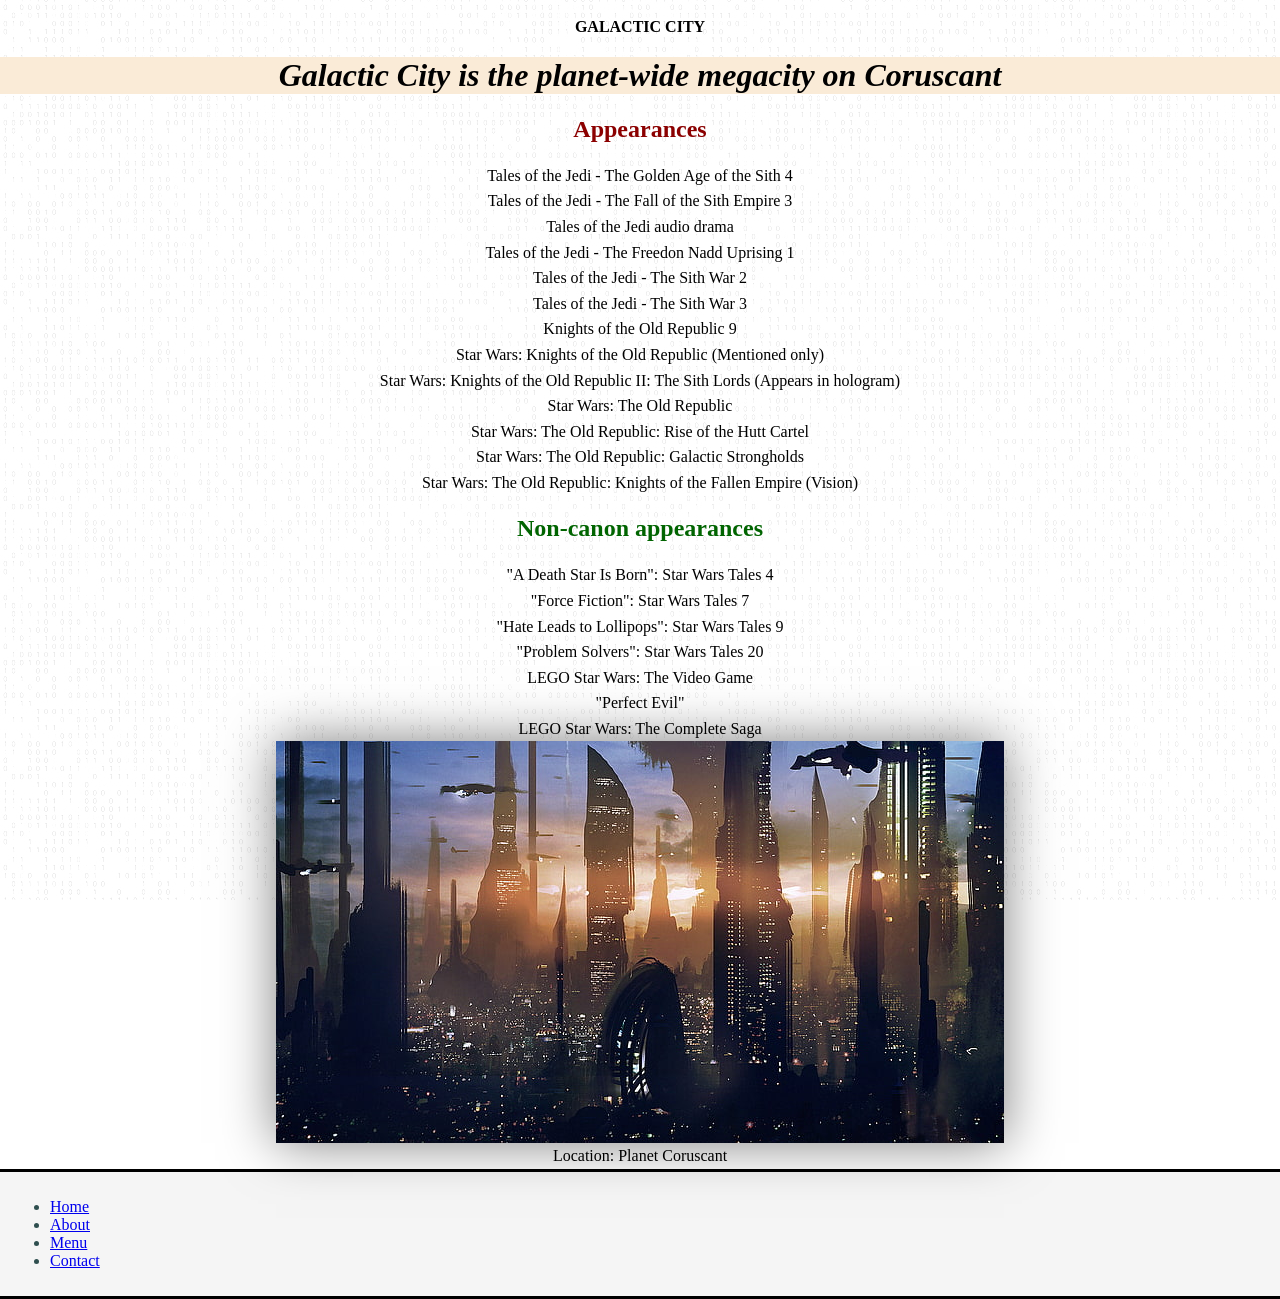
<file: index.html>
<html>
<head>
  <meta charset="UTF-8">
  <title>Galactic City</title>
  <link rel="stylesheet" href="css/style.css">
</head>
<body>
<center>
  <br>
  <header><b>GALACTIC CITY</b></header>
  <h1><em style="background-color: antiquewhite">Galactic City is the planet-wide megacity on Coruscant</em></h1>

  <h1<!--style="background-color: antiquewhite"--></h1>

  <main>
    <section>
      <article>
        <h2 style="color: darkred ">Appearances</h2>
        <p>
          Tales of the Jedi - The Golden Age of the Sith 4 <br>
          Tales of the Jedi - The Fall of the Sith Empire 3 <br>
          Tales of the Jedi audio drama <br>
          Tales of the Jedi - The Freedon Nadd Uprising 1 <br>
          Tales of the Jedi - The Sith War 2 <br>
          Tales of the Jedi - The Sith War 3 <br>
          Knights of the Old Republic 9 <br>
          Star Wars: Knights of the Old Republic (Mentioned only) <br>
          Star Wars: Knights of the Old Republic II: The Sith Lords (Appears in hologram) <br>
          Star Wars: The Old Republic <br>
          Star Wars: The Old Republic: Rise of the Hutt Cartel <br>
          Star Wars: The Old Republic: Galactic Strongholds <br>
          Star Wars: The Old Republic: Knights of the Fallen Empire (Vision) <br>
        </p>
      </article>
    </section>
    <section>
      <article>
        <h2 style="color: darkgreen">Non-canon appearances</h2>
        <p>
          "A Death Star Is Born": Star Wars Tales 4 <br>
          "Force Fiction": Star Wars Tales 7 <br>
          "Hate Leads to Lollipops": Star Wars Tales 9 <br>
          "Problem Solvers": Star Wars Tales 20 <br>
          LEGO Star Wars: The Video Game <br>
          "Perfect Evil" <br>
          LEGO Star Wars: The Complete Saga <br>
        </p>
      </article>
    </section>

    <img src="images/Galactic_City.jpg" alt="GC" class="gc-img">
  </main>

  <footer>
    <p>Location: Planet Coruscant</p>
  </footer>
</center>

<nav class="site-nav" aria-label="primary">
  <ul>
    <li><a href="index.html" class="active">Home</a></li>
    <li><a href="pages/about.html">About</a></li>
    <li><a href="pages/menu.html">Menu</a></li>
    <li><a href="pages/information/contact.html">Contact</a></li>
  </ul>
</nav>

</body>
</html>
</file>
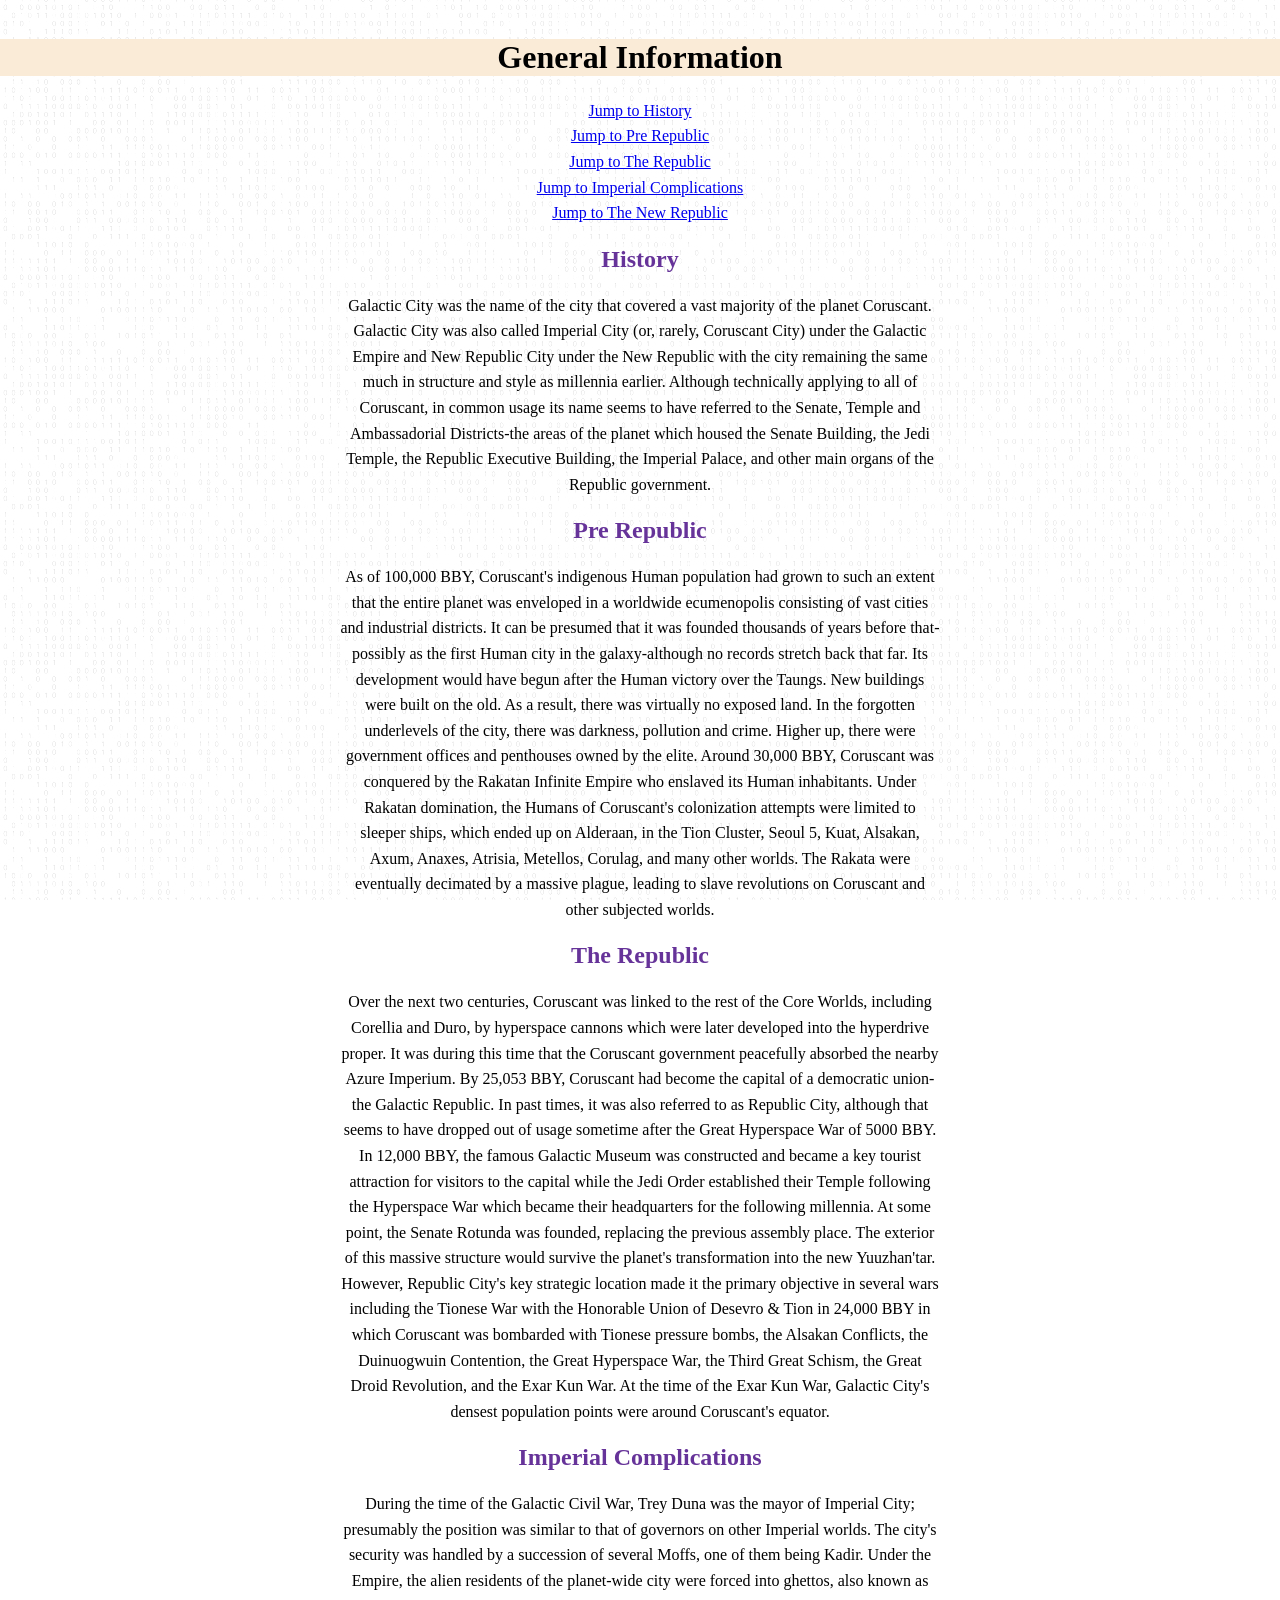
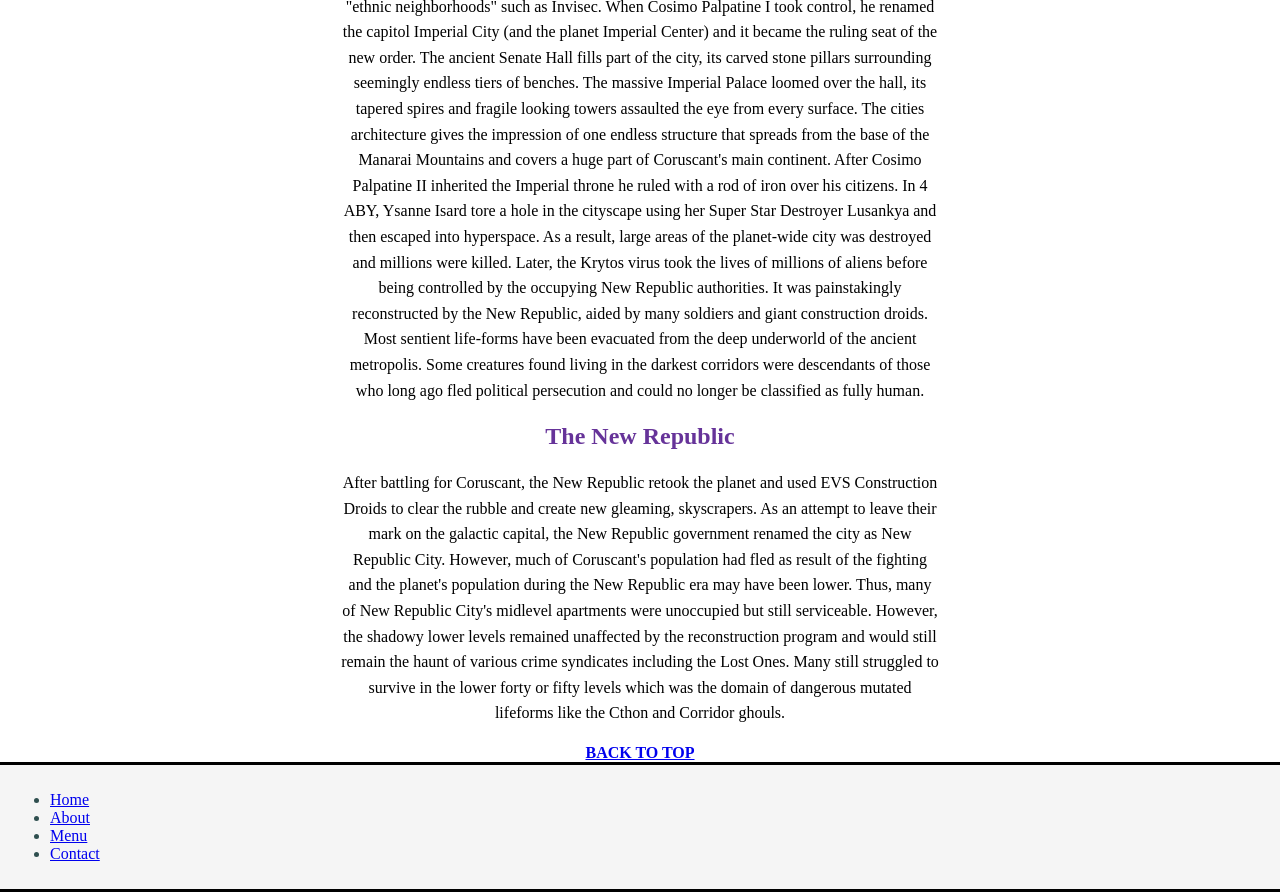
<file: pages/about.html>
<head>
    <style>
        p {
            max-width: 600px;
            margin: 0 auto;
            line-height: 1.6;
        }
    </style>
</head>
<link rel="stylesheet" href="../css/style.css">
<body id="top">

<br>
<center>
    <h1>General Information</h1>
    <p><a href="#History">Jump to History</a></p>
    <p><a href="#Pre-Republic">Jump to Pre Republic</a></p>
    <p><a href="#The-Republic">Jump to The Republic</a></p>
    <p><a href="#Imperial-Complications">Jump to Imperial Complications</a></p>
    <p><a href="#The-New-Republic">Jump to The New Republic</a></p>

    <section>
        <article>
            <h2 id="History">History</h2>
            <p>Galactic City was the name of the city that covered a vast majority of the planet Coruscant. Galactic City was also called Imperial City (or, rarely, Coruscant City) under the Galactic Empire and New Republic City under the New Republic with the city remaining the same much in structure and style as millennia earlier. Although technically applying to all of Coruscant, in common usage its name seems to have referred to the Senate, Temple and Ambassadorial Districts-the areas of the planet which housed the Senate Building, the Jedi Temple, the Republic Executive Building, the Imperial Palace, and other main organs of the Republic government.</p>
        </article>
    </section>

    <h2 id="Pre-Republic">Pre Republic</h2>
    <p>As of 100,000 BBY, Coruscant's indigenous Human population had grown to such an extent that the entire planet was enveloped in a worldwide ecumenopolis consisting of vast cities and industrial districts. It can be presumed that it was founded thousands of years before that-possibly as the first Human city in the galaxy-although no records stretch back that far. Its development would have begun after the Human victory over the Taungs.

        New buildings were built on the old. As a result, there was virtually no exposed land. In the forgotten underlevels of the city, there was darkness, pollution and crime. Higher up, there were government offices and penthouses owned by the elite.

        Around 30,000 BBY, Coruscant was conquered by the Rakatan Infinite Empire who enslaved its Human inhabitants. Under Rakatan domination, the Humans of Coruscant's colonization attempts were limited to sleeper ships, which ended up on Alderaan, in the Tion Cluster, Seoul 5, Kuat, Alsakan, Axum, Anaxes, Atrisia, Metellos, Corulag, and many other worlds. The Rakata were eventually decimated by a massive plague, leading to slave revolutions on Coruscant and other subjected worlds.</p>

    <h2 id="The-Republic">The Republic</h2>
    <p>Over the next two centuries, Coruscant was linked to the rest of the Core Worlds, including Corellia and Duro, by hyperspace cannons which were later developed into the hyperdrive proper. It was during this time that the Coruscant government peacefully absorbed the nearby Azure Imperium. By 25,053 BBY, Coruscant had become the capital of a democratic union-the Galactic Republic.

        In past times, it was also referred to as Republic City, although that seems to have dropped out of usage sometime after the Great Hyperspace War of 5000 BBY. In 12,000 BBY, the famous Galactic Museum was constructed and became a key tourist attraction for visitors to the capital while the Jedi Order established their Temple following the Hyperspace War which became their headquarters for the following millennia. At some point, the Senate Rotunda was founded, replacing the previous assembly place. The exterior of this massive structure would survive the planet's transformation into the new Yuuzhan'tar.

        However, Republic City's key strategic location made it the primary objective in several wars including the Tionese War with the Honorable Union of Desevro & Tion in 24,000 BBY in which Coruscant was bombarded with Tionese pressure bombs, the Alsakan Conflicts, the Duinuogwuin Contention, the Great Hyperspace War, the Third Great Schism, the Great Droid Revolution, and the Exar Kun War. At the time of the Exar Kun War, Galactic City's densest population points were around Coruscant's equator.</p>

    <h2 id= "Imperial-Complications">Imperial Complications</h></h2>
    <p>During the time of the Galactic Civil War, Trey Duna was the mayor of Imperial City; presumably the position was similar to that of governors on other Imperial worlds. The city's security was handled by a succession of several Moffs, one of them being Kadir.

        Under the Empire, the alien residents of the planet-wide city were forced into ghettos, also known as "ethnic neighborhoods" such as Invisec. When Cosimo Palpatine I took control, he renamed the capitol Imperial City (and the planet Imperial Center) and it became the ruling seat of the new order. The ancient Senate Hall fills part of the city, its carved stone pillars surrounding seemingly endless tiers of benches. The massive Imperial Palace loomed over the hall, its tapered spires and fragile looking towers assaulted the eye from every surface. The cities architecture gives the impression of one endless structure that spreads from the base of the Manarai Mountains and covers a huge part of Coruscant's main continent. After Cosimo Palpatine II inherited the Imperial throne he ruled with a rod of iron over his citizens.

        In 4 ABY, Ysanne Isard tore a hole in the cityscape using her Super Star Destroyer Lusankya and then escaped into hyperspace. As a result, large areas of the planet-wide city was destroyed and millions were killed. Later, the Krytos virus took the lives of millions of aliens before being controlled by the occupying New Republic authorities. It was painstakingly reconstructed by the New Republic, aided by many soldiers and giant construction droids. Most sentient life-forms have been evacuated from the deep underworld of the ancient metropolis. Some creatures found living in the darkest corridors were descendants of those who long ago fled political persecution and could no longer be classified as fully human.</p>

    <h2 id="The-New-Republic">The New Republic</h2>
    <p>After battling for Coruscant, the New Republic retook the planet and used EVS Construction Droids to clear the rubble and create new gleaming, skyscrapers. As an attempt to leave their mark on the galactic capital, the New Republic government renamed the city as New Republic City.

        However, much of Coruscant's population had fled as result of the fighting and the planet's population during the New Republic era may have been lower. Thus, many of New Republic City's midlevel apartments were unoccupied but still serviceable. However, the shadowy lower levels remained unaffected by the reconstruction program and would still remain the haunt of various crime syndicates including the Lost Ones. Many still struggled to survive in the lower forty or fifty levels which was the domain of dangerous mutated lifeforms like the Cthon and Corridor ghouls.</p>
    <br>

    <a href="#top"><b>BACK TO TOP</b></a>

</center>

<nav class="site-nav" aria-label="primary">
    <ul>
        <li><a href="../index.html" class="active">Home</a></li>
        <li><a href="about.html">About</a></li>
        <li><a href="menu.html">Menu</a></li>
        <li><a href="information/contact.html">Contact</a></li>
    </ul>
</nav>
</file>
<file: css/style.css>
.gc-img {
    box-shadow: 0px 0px 50px rgba(0, 0, 0, 0.5);
}

body {
    background-image: url('../images/whitecode.jpg');
    background-position: center;
    background-attachment: fixed;
    min-height: 100vh;
    margin: 0;
}

h1 {
    background-color: antiquewhite;
}

h2  {
    color: rebeccapurple;
}

nav {
    color: darkslategrey;
    background-color: whitesmoke;
    padding: 10px;
    border-block: solid black;
}

p {
    max-width: 600px;
    margin: 0 auto;
    line-height: 1.6;
}
</file>
